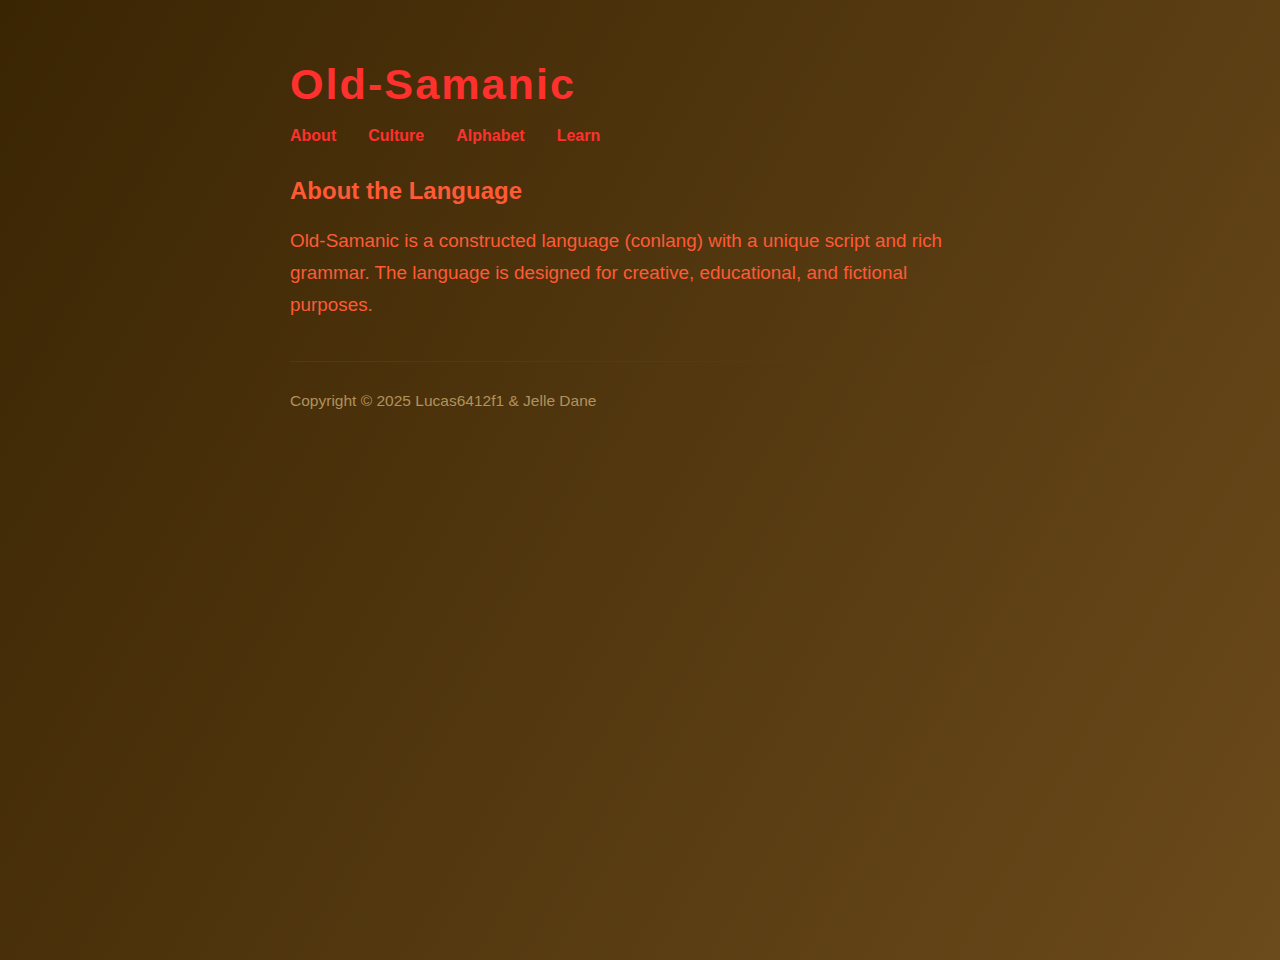
<file: index.html>
<!DOCTYPE html>
<html lang="en">
  <head>
    <meta charset="UTF-8">
    <meta http-equiv="X-UA-Compatible" content="IE=edge">
    <meta name="viewport" content="width=device-width, initial-scale=1.0">
    <title>Old-Samanic Language</title>
    <link rel="stylesheet" href="style.css">
  </head>
  <body>
    <div class="container">
      <div class="title">
        <h1>Old-Samanic</h1>
      </div>
      <nav>
        <ul class="main-nav">
          <li><a href="index.html">About</a></li>
          <li><a href="culture.html">Culture</a></li>
          <li><a href="alphabet.html">Alphabet</a></li>
          <li><a href="learn.html">Learn</a></li>
        </ul>
      </nav>
      <div class="content">
        <section>
          <h2>About the Language</h2>
          <p>Old-Samanic is a constructed language (conlang) with a unique script and rich grammar. The language is designed for creative, educational, and fictional purposes.</p>
        </section>
      </div>
      <div class="footer">
        <p>Copyright © 2025 Lucas6412f1 & Jelle Dane</p>
      </div>
    </div>
    <script src="script.ts"></script>
  </body>
</html>
</file>
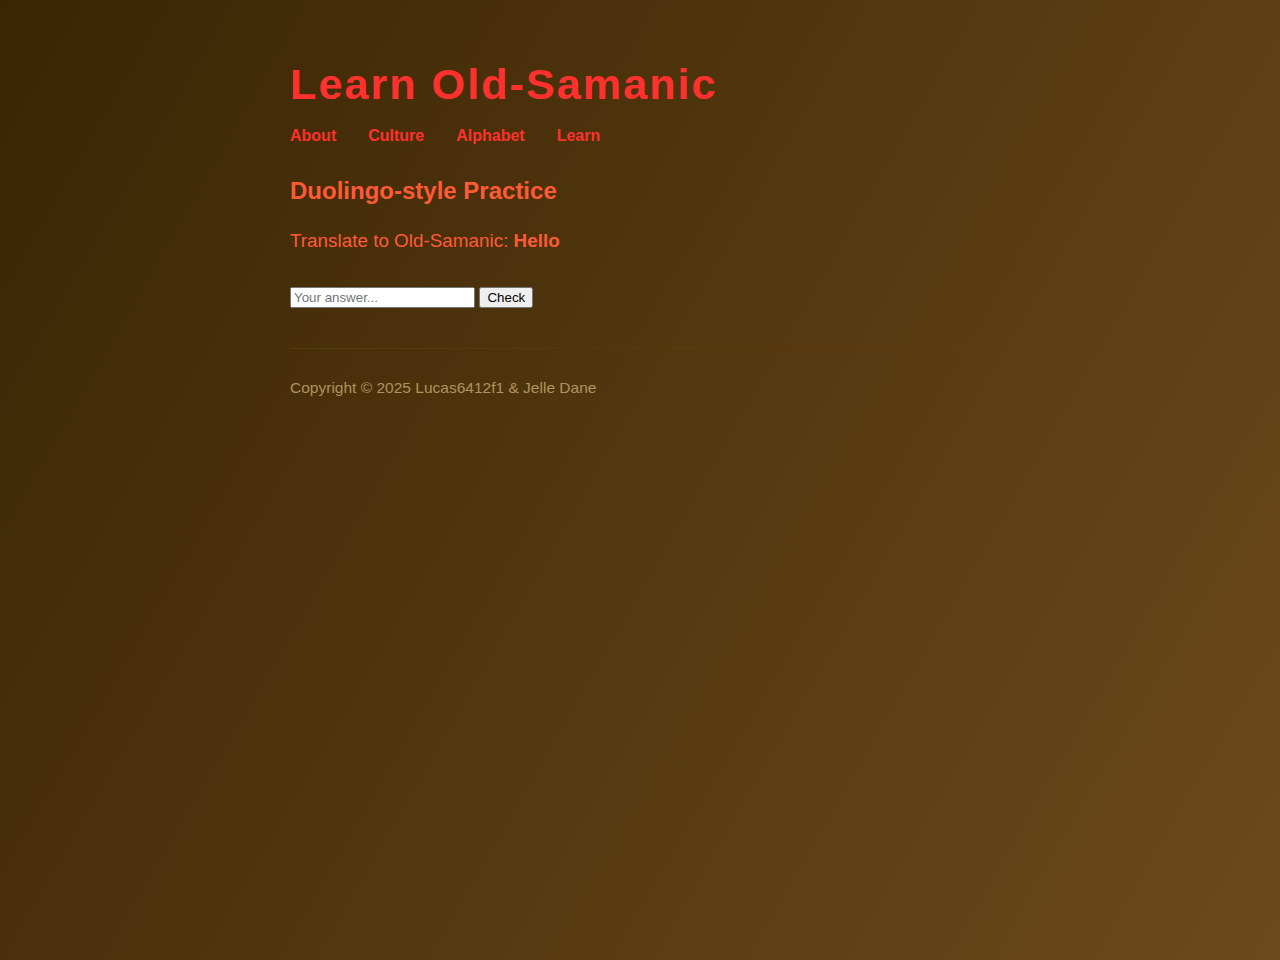
<file: learn.html>
<!DOCTYPE html>
<html lang="en">
  <head>
    <meta charset="UTF-8">
    <meta http-equiv="X-UA-Compatible" content="IE=edge">
    <meta name="viewport" content="width=device-width, initial-scale=1.0">
    <title>Learn Old-Samanic</title>
    <link rel="stylesheet" href="style.css">
  </head>
  <body>
    <div class="container">
      <div class="title">
        <h1>Learn Old-Samanic</h1>
      </div>
      <nav>
        <ul class="main-nav">
          <li><a href="index.html">About</a></li>
          <li><a href="culture.html">Culture</a></li>
          <li><a href="alphabet.html">Alphabet</a></li>
          <li><a href="learn.html">Learn</a></li>
        </ul>
      </nav>
      <div class="content">
        <section id="duolingo-section">
          <h2>Duolingo-style Practice</h2>
          <div id="quiz">
            <p id="question">Translate to Old-Samanic: <b>Hello</b></p>
            <input type="text" id="answer" placeholder="Your answer...">
            <button onclick="checkAnswer()">Check</button>
            <p id="feedback"></p>
          </div>
        </section>
      </div>
      <div class="footer">
        <p>Copyright © 2025 Lucas6412f1 & Jelle Dane</p>
      </div>
    </div>
    <script src="script.ts"></script>
  </body>
</html>
</file>
<file: style.css>
body {
  background: linear-gradient(120deg, #3a2503 0%, #6b4a1b 100%);
  color: #ff5a36;
  font-family: 'Segoe UI', Arial, sans-serif;
  margin: 0;
  min-height: 100vh;
}

.container {
  max-width: 700px;
  margin: 60px auto 0 auto;
  background: none;
  border-radius: 0;
  box-shadow: none;
  padding: 0 24px;
}

.title h1 {
  font-size: 2.7rem;
  margin: 0 0 18px 0;
  letter-spacing: 2px;
  text-align: left;
  color: #ff312e;
  text-shadow: none;
  font-weight: 700;
}

.content p {
  font-size: 1.18rem;
  line-height: 1.7;
  text-align: left;
  margin: 18px 0 30px 0;
  color: #ff5a36;
}

.footer {
  text-align: left;
  font-size: 0.97rem;
  color: #c2a36b;
  margin-top: 40px;
  border-top: 1px solid #5a3c0a;
  padding-top: 14px;
  opacity: 0.85;
}

/* Optional: Custom font for Old-Samanic text */
.oldsamanic {
  font-family: 'Noto Sans', 'Segoe UI Symbol', sans-serif;
  font-size: 1.3em;
  letter-spacing: 0.15em;
  color: #ff312e;
}

.main-nav {
  display: flex;
  gap: 2em;
  list-style: none;
  padding: 0;
  margin: 0 0 2em 0;
}

.main-nav a {
  color: #ff312e;
  text-decoration: none;
  font-weight: 600;
  transition: color 0.2s;
}

.main-nav a:hover {
  color: #6b4a1b;
}
</file>
